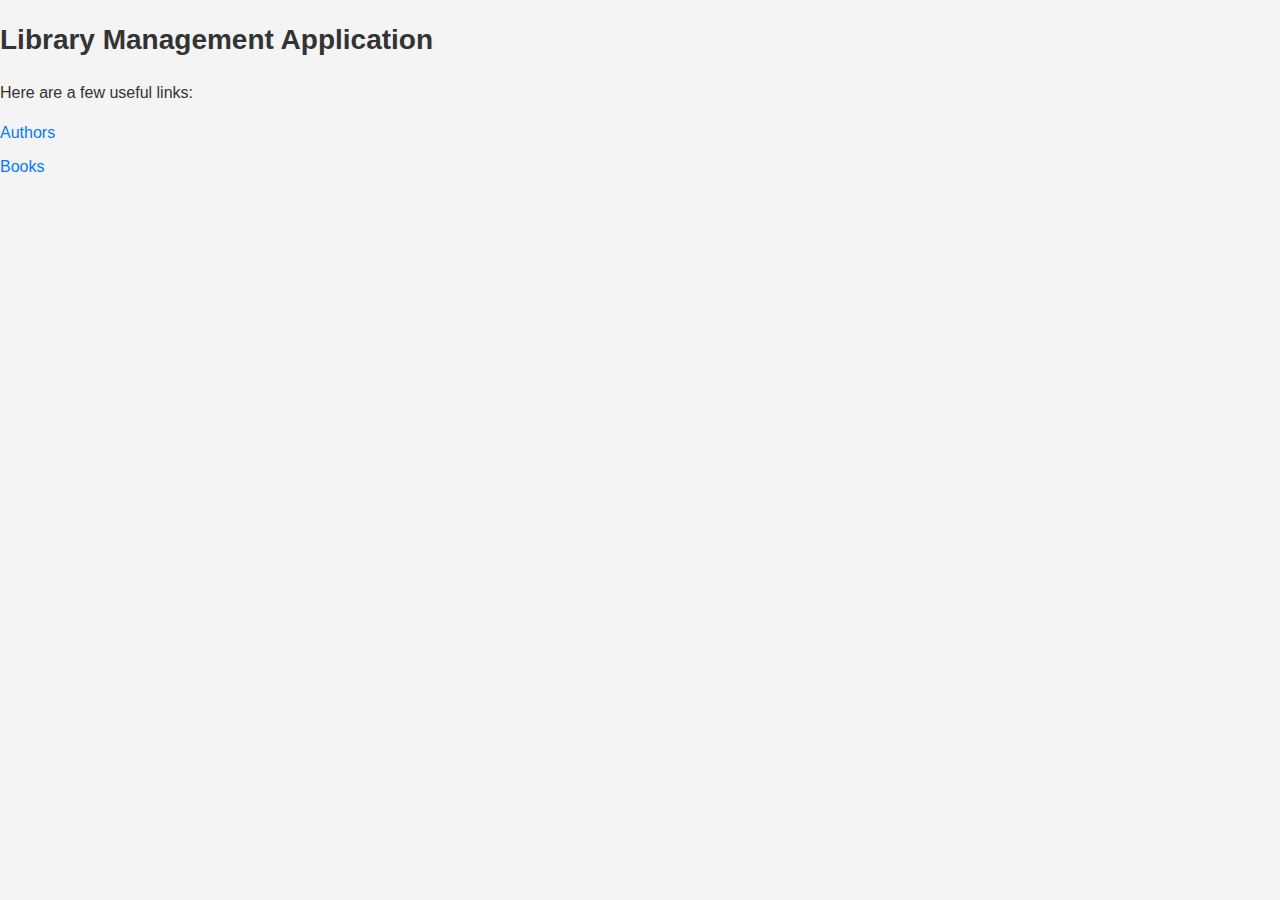
<file: src/main/resources/static/index.html>
<!DOCTYPE html>
<html xmlns:th="http://www.thymeleaf.org">
<head>
  <meta charset="UTF-8">
  <title>Welcome to My Library Application</title>
  <link rel="stylesheet" href="styles.css">
</head>
<body>
<h1>Library Management Application</h1>
<p>Here are a few useful links:</p>
<ul>
  <li><a href="/authors">Authors</a></li>
  <li><a href="/books">Books</a></li>
</ul>
</body>
</html>
</file>
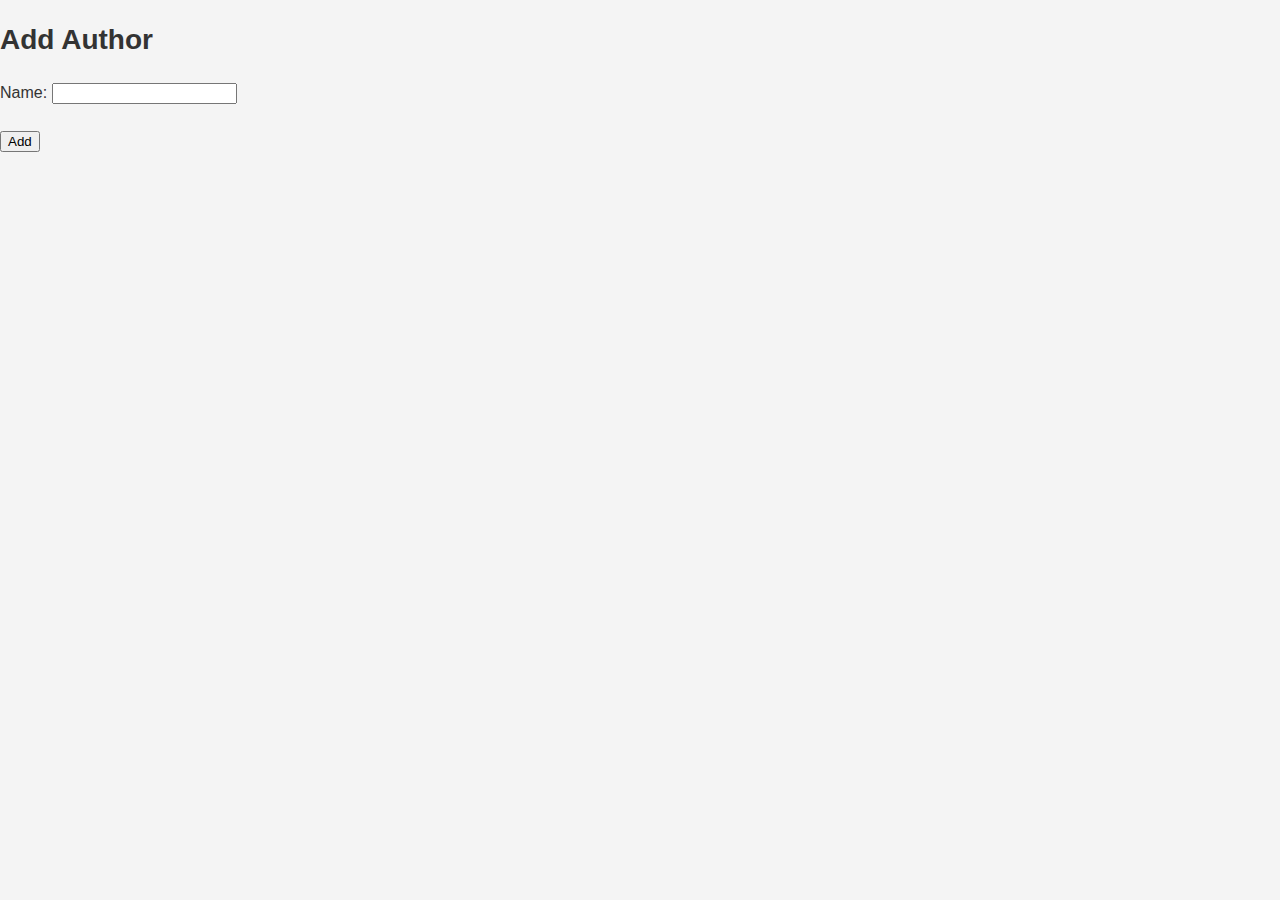
<file: src/main/resources/templates/author-add.html>
<!DOCTYPE html>
<html xmlns:th="http://www.thymeleaf.org" lang="en">
<head>
    <meta charset="UTF-8">
    <title>Add Author</title>
    <link rel="stylesheet" href="styles.css">
</head>
<body>
<h1>Add Author</h1>
<form th:action="@{/authors/add}" method="post" th:object="${author}">
    <div class="errors" th:if="${#fields.hasErrors('*')}">
        <div th:each="error : ${#fields.errors('*')}" th:text="${error}"></div>
    </div>
    <div>
        <label for="name">Name:</label>
        <input type="text" id="name" name="name" th:field="*{name}" required>
    </div><br>
    <button class="submit-button" type="submit">Add</button>
</form>
</body>
</html>
</file>
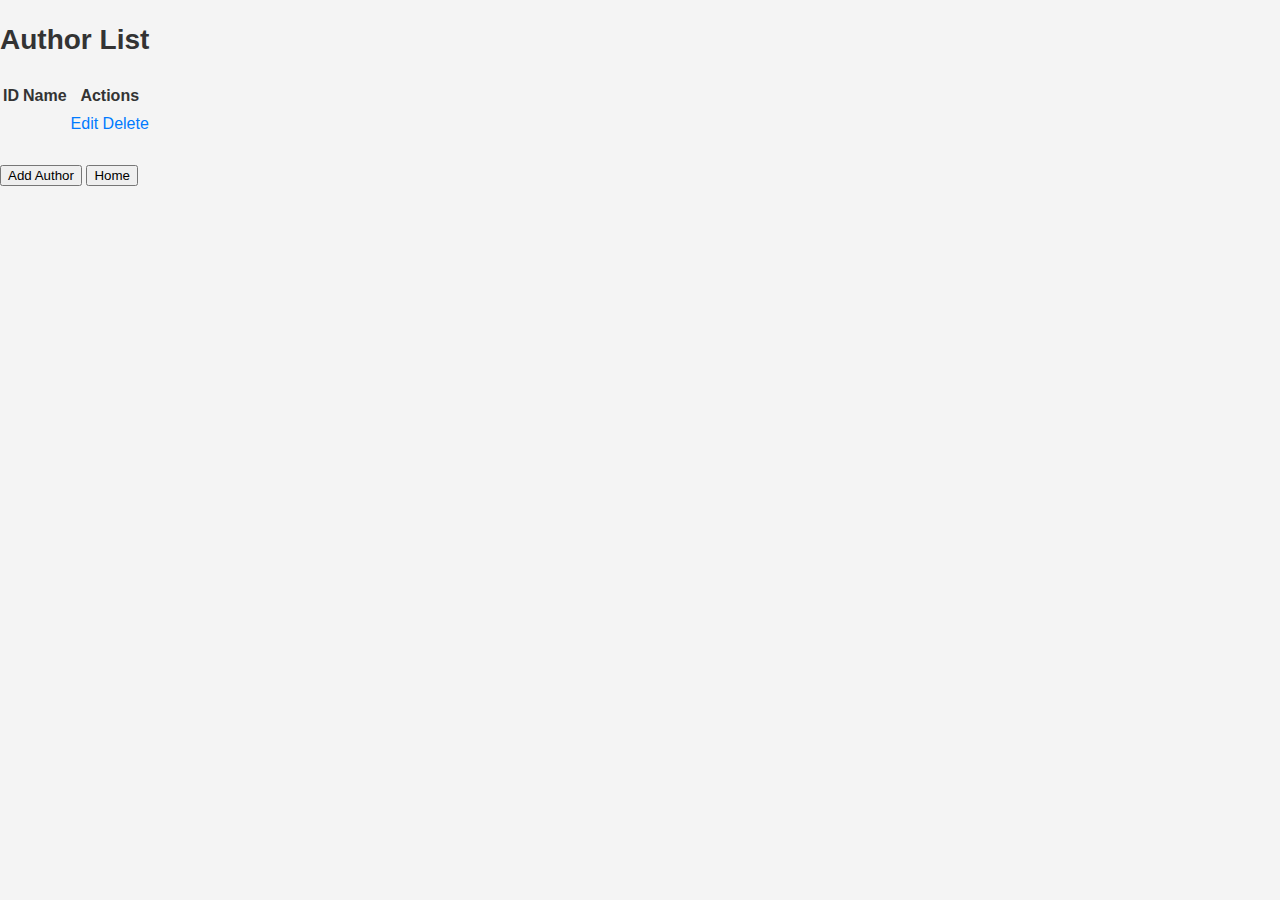
<file: src/main/resources/templates/author-list.html>
<!DOCTYPE html>
<html xmlns:th="http://www.thymeleaf.org">
<head>
    <title>Author List</title>
    <link rel="stylesheet" href="styles.css">
</head>
<body>
<h1>Author List</h1>
<table>
    <thead>
    <tr>
        <th>ID</th>
        <th>Name</th>
        <th>Actions</th>
    </tr>
    </thead>
    <tbody>
    <tr th:each="author : ${authors}">
        <td th:text="${author.getId()}"></td>
        <td th:text="${author.getName()}"></td>
        <td>
            <a class="button" th:href="@{/authors/edit/{id}(id=${author.getId()})}">Edit</a>
            <a class="button" th:href="@{/authors/delete/{id}(id=${author.getId()})}">Delete</a>
        </td>
    </tr>
    </tbody>
</table>
<br>
<button class="button" type="submit" onclick="location.href='/authors/add'">Add Author</button>
<button class="button" onclick="location.href='/books'">Home</button>
</body>
</html>
</file>
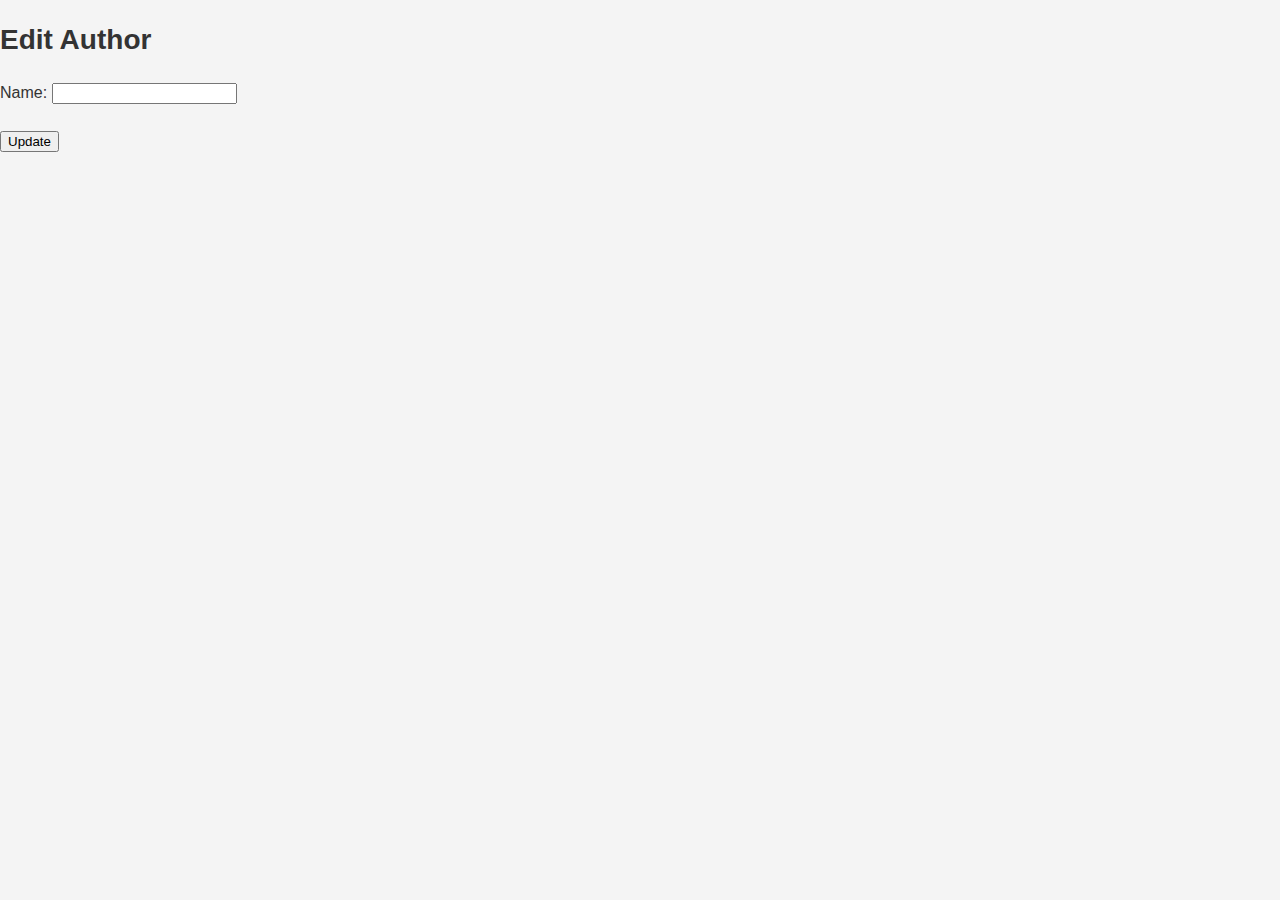
<file: src/main/resources/templates/author-update.html>
<!DOCTYPE html>
<html xmlns:th="http://www.thymeleaf.org" lang="en">
<head>
    <meta charset="UTF-8">
    <title>Edit Author</title>
    <link rel="stylesheet" href="styles.css">
</head>
<body>
<h1>Edit Author</h1>
<form th:action="@{/authors/edit/{id}(id=${author.id})}" method="post" th:object="${author}">
    <div>
        <label for="name">Name:</label>
        <input type="text" id="name" name="name" th:field="*{name}" required>
    </div><br>
    <button type="submit">Update</button>
</form>
</body>
</html>
</file>
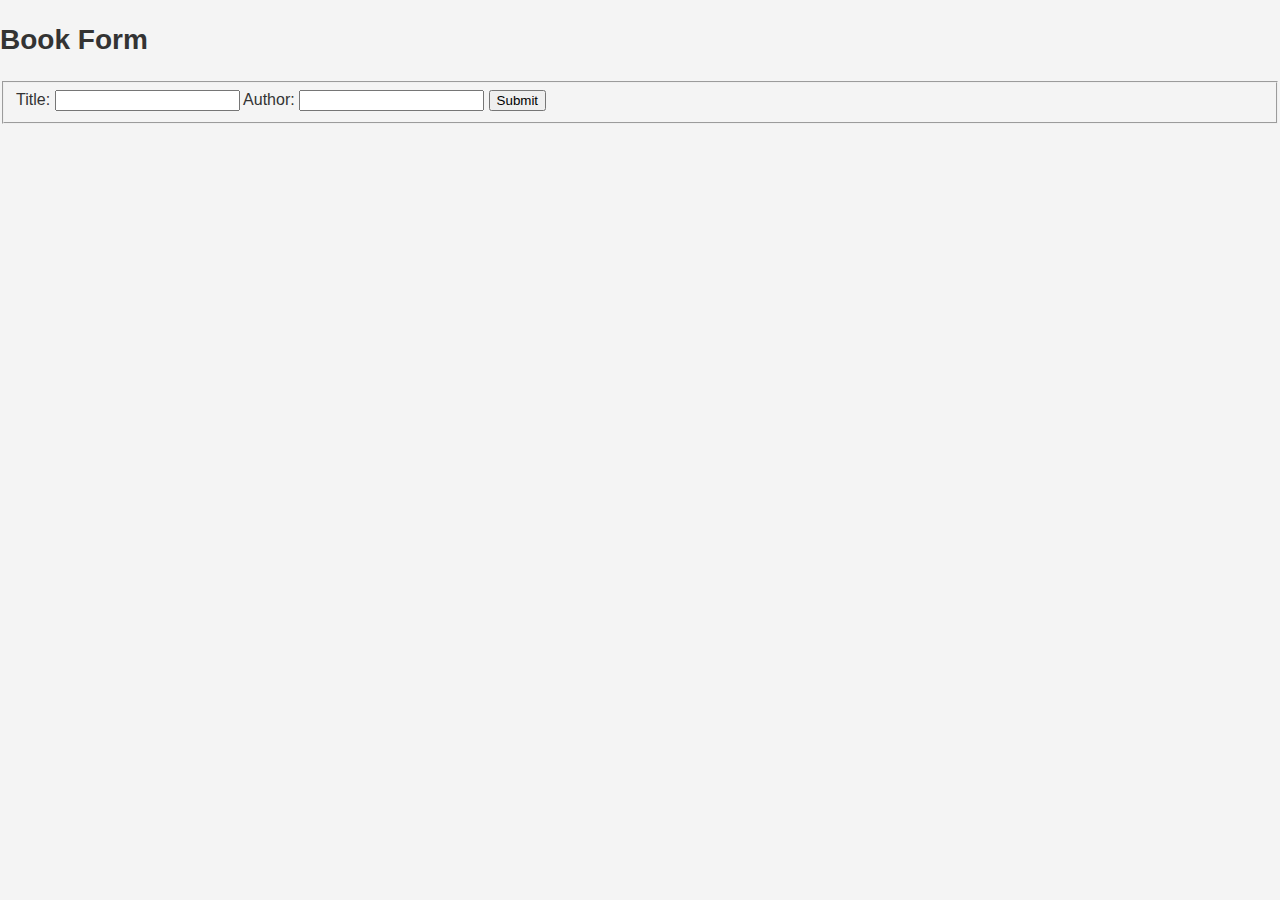
<file: src/main/resources/templates/book-add.html>
<!DOCTYPE html>
<html xmlns:th="http://www.thymeleaf.org">
<head>
    <title>Book Form</title>
    <link rel="stylesheet" href="styles.css">
</head>
<body>
<h1>Book Form</h1>
<form th:action="@{/books/add}" method="post" th:object="${book}" >
    <fieldset>
        <input type="hidden" th:field="*{id}" />
        <label>Title:</label>
        <input class="input-field" type="text" th:field="*{title}" />
        <label>Author:</label>
        <input class="input-field" type="text" th:field="*{author.name}" />
        <input class="submit-button" type="submit" th:value="Save" />
    </fieldset>
</form>
</body>
</html>
</file>
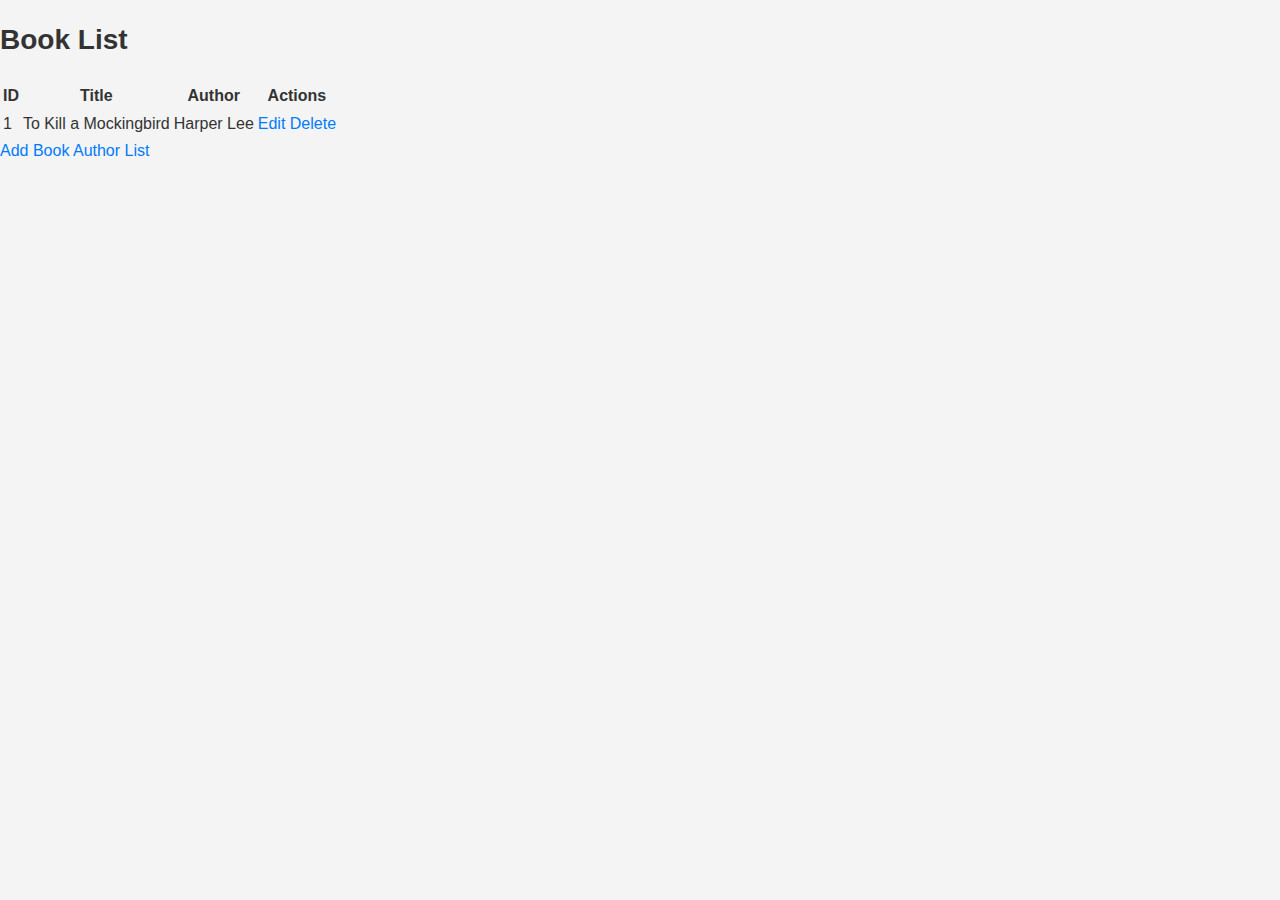
<file: src/main/resources/templates/book-list.html>
<!DOCTYPE html>
<html xmlns:th="http://www.thymeleaf.org">
<head>
    <title>Book List</title>
    <link rel="stylesheet" href="styles.css">
</head>
<body>
<h1>Book List</h1>
<table>
    <tr>
        <th>ID</th>
        <th>Title</th>
        <th>Author</th>
        <th>Actions</th>
    </tr>
    <tr th:each="book : ${books}">
        <td th:text="${book.id}">1</td>
        <td th:text="${book.title}">To Kill a Mockingbird</td>
        <td th:text="${book.author.name}">Harper Lee</td>
        <td>
            <a class="button" th:href="@{/books/{bookId}/edit(bookId=${book.id})}">Edit</a>
            <a class="button"  th:href="@{/books/{bookId}/delete(bookId=${book.id})}">Delete</a>

        </td>
    </tr>
</table>

<a class="button"  th:href="@{/books/add}">Add Book</a>

<a class="button"  th:href="@{/authors}">Author List</a>

</body>
</html>
</file>
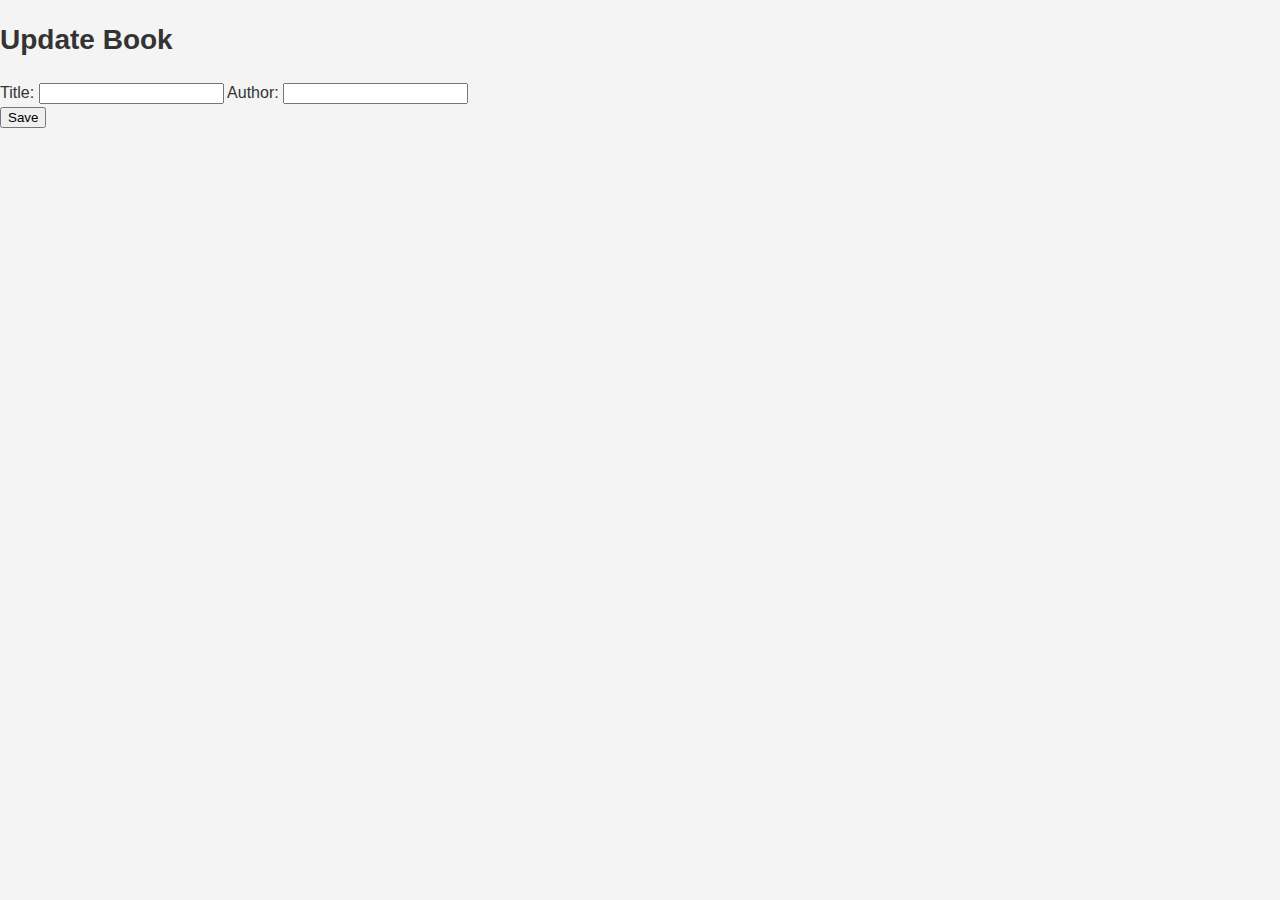
<file: src/main/resources/templates/book-update.html>
<!DOCTYPE html>
<html xmlns:th="http://www.thymeleaf.org">
<head>
    <title>Update Book</title>
    <link rel="stylesheet" href="styles.css">
</head>
<body>
<h1>Update Book</h1>
<form th:action="@{/books/{id}/edit(id=${book.id})}" method="post" th:object="${book}">
    <input type="hidden" th:field="*{id}" />

    <label for="title">Title:</label>
    <input class="input-field" type="text" id="title" name="title" th:field="*{title}" required>

    <label for="author">Author:</label>
    <input class="input-field" type="text" id="author" name="author" th:field="*{author.name}" required><br>

    <input class="submit-button" type="submit" value="Save">
</form>
</body>
</html>
</file>
<file: src/main/resources/static/styles.css>
/* Reset default browser styles */
html, body {
    margin: 0;
    padding: 0;
}

/* Global styles */
body {
    font-family: 'Arial', sans-serif;
    background-color: #f4f4f4;
    color: #333;
    line-height: 1.5;
}

.container {
    max-width: 800px;
    margin: 0 auto;
    padding: 20px;
}

h1 {
    font-size: 28px;
    font-weight: bold;
    color: #333;
    margin-bottom: 20px;
}

p {
    font-size: 16px;
    margin-bottom: 10px;
}

ul {
    list-style-type: none;
    padding: 0;
    margin-bottom: 20px;
}

li {
    margin-bottom: 10px;
}

a {
    color: #007bff;
    text-decoration: none;
    transition: color 0.3s ease;
}

a:hover {
    color: #0056b3;
}

/* Custom styles for specific elements */
ul li:before {
    content: "\2022";
    color: #007bff;
    font-weight: bold;
    display: inline-block;
    width: 1em;
    margin-left: -1em;
}
</file>
<file: src/main/resources/templates/styles.css>
/* Reset default browser styles */
html, body {
    margin: 0;
    padding: 0;
}

/* Global styles */
body {
    font-family: 'Arial', sans-serif;
    background-color: #f4f4f4;
    color: #333;
    line-height: 1.5;
}

.container {
    max-width: 800px;
    margin: 0 auto;
    padding: 20px;
}

h1 {
    font-size: 28px;
    font-weight: bold;
    color: #333;
    margin-bottom: 20px;
}

p {
    font-size: 16px;
    margin-bottom: 10px;
}

ul {
    list-style-type: none;
    padding: 0;
    margin-bottom: 20px;
}

li {
    margin-bottom: 10px;
}

a {
    color: #007bff;
    text-decoration: none;
    transition: color 0.3s ease;
}

a:hover {
    color: #0056b3;
}

/* Custom styles for specific elements */
ul li:before {
    content: "\2022";
    color: #007bff;
    font-weight: bold;
    display: inline-block;
    width: 1em;
    margin-left: -1em;
}
</file>
